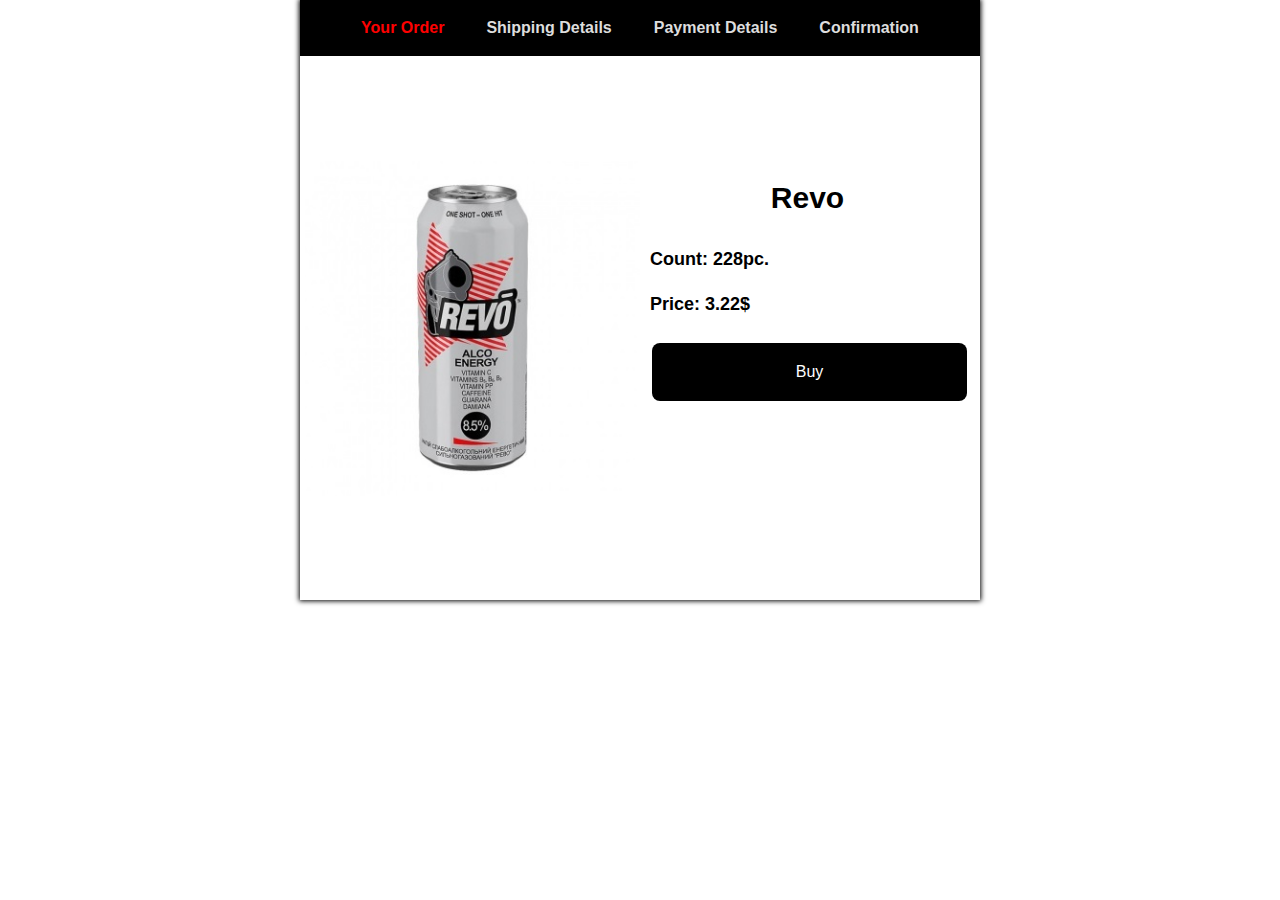
<file: index.html>
<!DOCTYPE html>
<html>

<head>
    <title>You Order</title>
    <link rel="stylesheet" href="styles.css">
</head>

<body>
    <div class="body-container">
        <ul class="topnav">
            <li>
                <p class="active">Your Order</p>
            </li>
            <li>
                <p>Shipping Details</p>
            </li>
            <li>
                <p>Payment Details</p>
            </li>
            <li>
                <p>Confirmation</p>
            </li>
        </ul>
        <div class="card-container">
            <div class="float-layout">
                <div class="card-image">
                    <img src="revo.jpg">
                    <div class="card">
                        <div class="card-title">Revo</div>
                        <div class="card-desc">
                            <h4>Count: 228pc.</h4>
                            <h4>Price: 3.22$</h4>
                            <button class="button" style="width: 100%;"><a href="shipping.html">Buy</a></button>
                        </div>
                    </div>
                </div>
            </div>
        </div>
    </div>
</body>

</html>
</file>
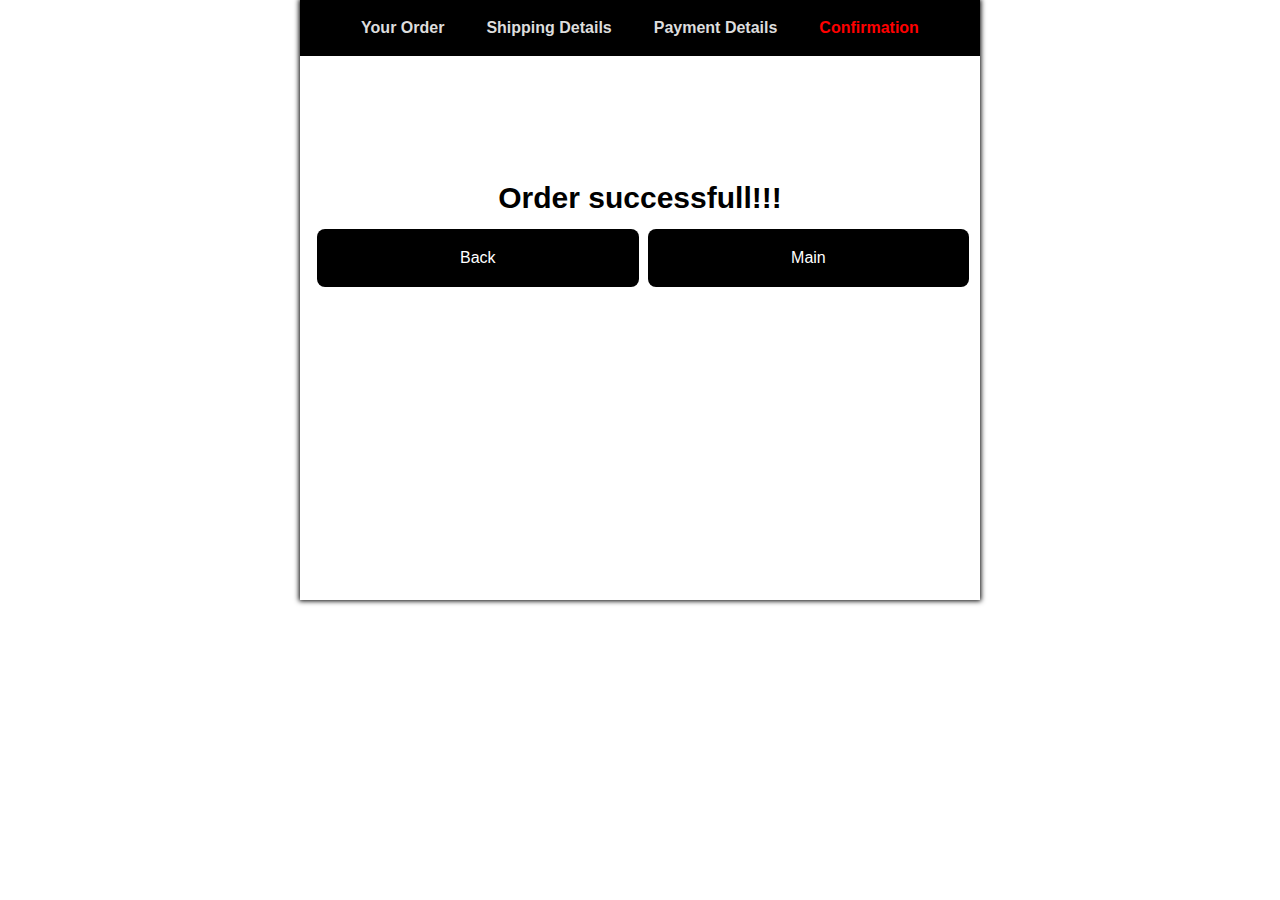
<file: confirm.html>
<!DOCTYPE html>
<html>

<head>
    <title>Confirmation</title>
    <link rel="stylesheet" href="styles.css">
</head>

<body>
    <div class="body-container">
        <ul class="topnav">
            <li>
                <p>Your Order</p>
            </li>
            <li>
                <p>Shipping Details</p>
            </li>
            <li>
                <p>Payment Details</p>
            </li>
            <li>
                <p class="active">Confirmation</p>
            </li>
        </ul>
        <div class="card-container">
            <div class="float-layout">
                <div class="card-image">
                    <div class="card"  style="width: 100%;">
                        <div class="card-title">Order successfull!!!</div>
                        <div class="card-desc"style="width: 100%;">
                            <button class="button" style="width: 48%;"><a href="payment.html">Back</a></button>
                            <button class="button" style="width: 48%;"><a href="index.html">Main</a></button>
                        </div>
                    </div>
                </div>
            </div>
        </div>
    </div>
</body>

</html>
</file>
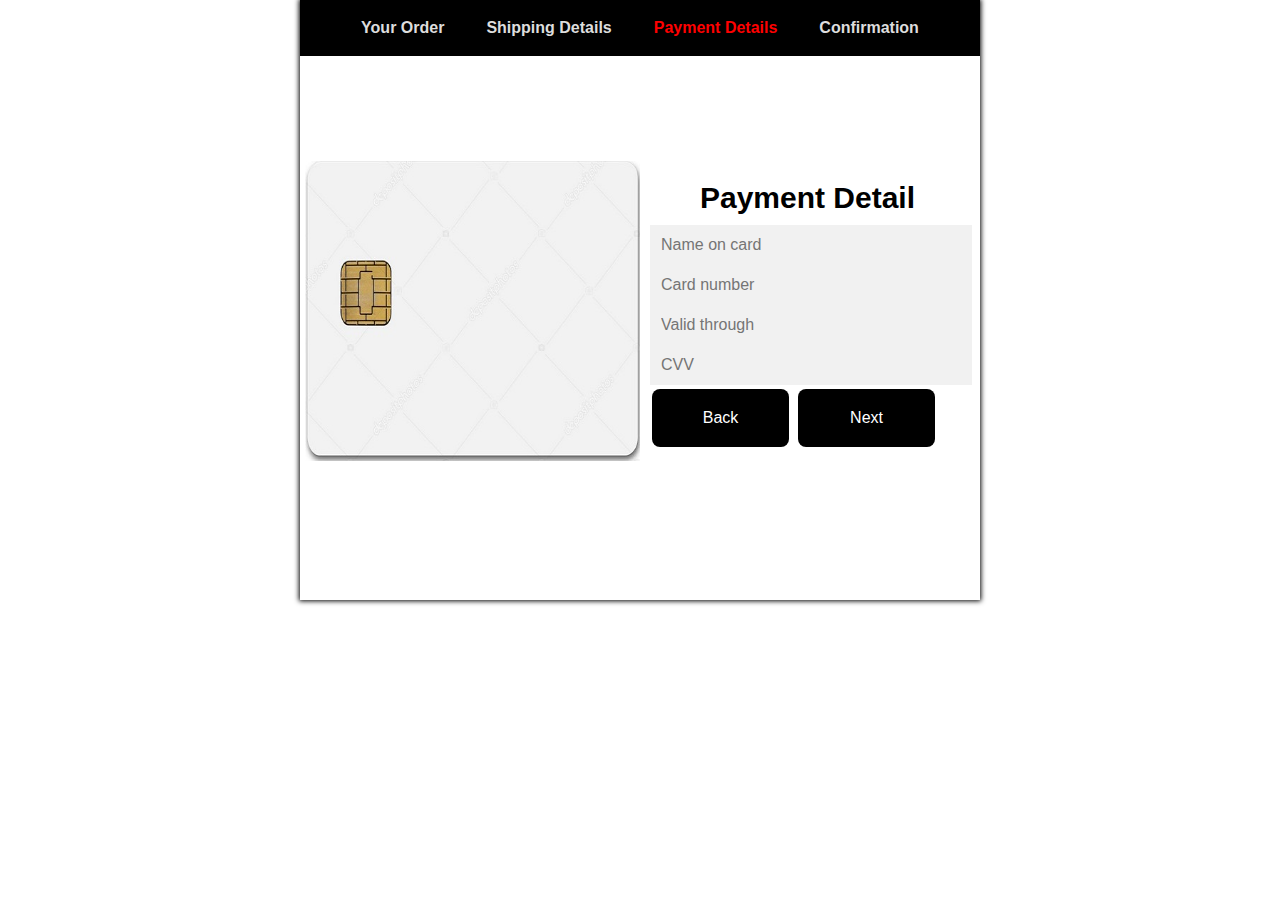
<file: payment.html>
<!DOCTYPE html>
<html>

<head>
    <title>Payment Details</title>
    <link rel="stylesheet" href="styles.css">
    <script src="https://ajax.googleapis.com/ajax/libs/jquery/3.3.1/jquery.min.js"></script>
</head>

<body>
    <div class="body-container">
        <ul class="topnav">
            <li>
                <p>Your Order</p>
            </li>
            <li>
                <p>Shipping Details</p>
            </li>
            <li>
                <p class="active">Payment Details</p>
            </li>
            <li>
                <p>Confirmation</p>
            </li>
        </ul>
        <div class="card-container">
            <div class="float-layout">
                <div class="card-image" style="position: relative;">
                    <img src="credit-card.jpg">
                    <div id="card-name" class="text-img-name"></div>
                    <div id="card-num" class="text-img-num"></div>
                    <div id="card-date" class="text-img-date"></div>

                    <div class="card">
                        <div class="card-title">Payment Detail</div>
                        <div class="card-desc">
                            <div class="autocomplete" style="width:300px;">
                                <input id="name-input" type="text" name="myCountry" placeholder="Name on card">
                                <input id="num-input" type="text" name="myCountry" placeholder="Card number">
                                <input id="date-input" type="text" name="myCountry" placeholder="Valid through">
                                <input type="text" name="myCountry" placeholder="CVV">
                            </div>
                            <button class="button" style="width: 43.5%;"><a href="shipping.html">Back</a></button>
                            <button class="button" style="width: 43.5%;"><a href="confirm.html">Next</a></button>
                        </div>
                    </div>
                </div>
            </div>
        </div>
        <script>
            $("#name-input").on("input", function () {
                $("#card-name").html($(this).val());
            });
            $("#num-input").on("input", function () {
                $("#card-num").html($(this).val());
            });
            $("#date-input").on("input", function () {
                $("#card-date").html($(this).val());
            });
        </script>
    </div>
</body>

</html>
</file>
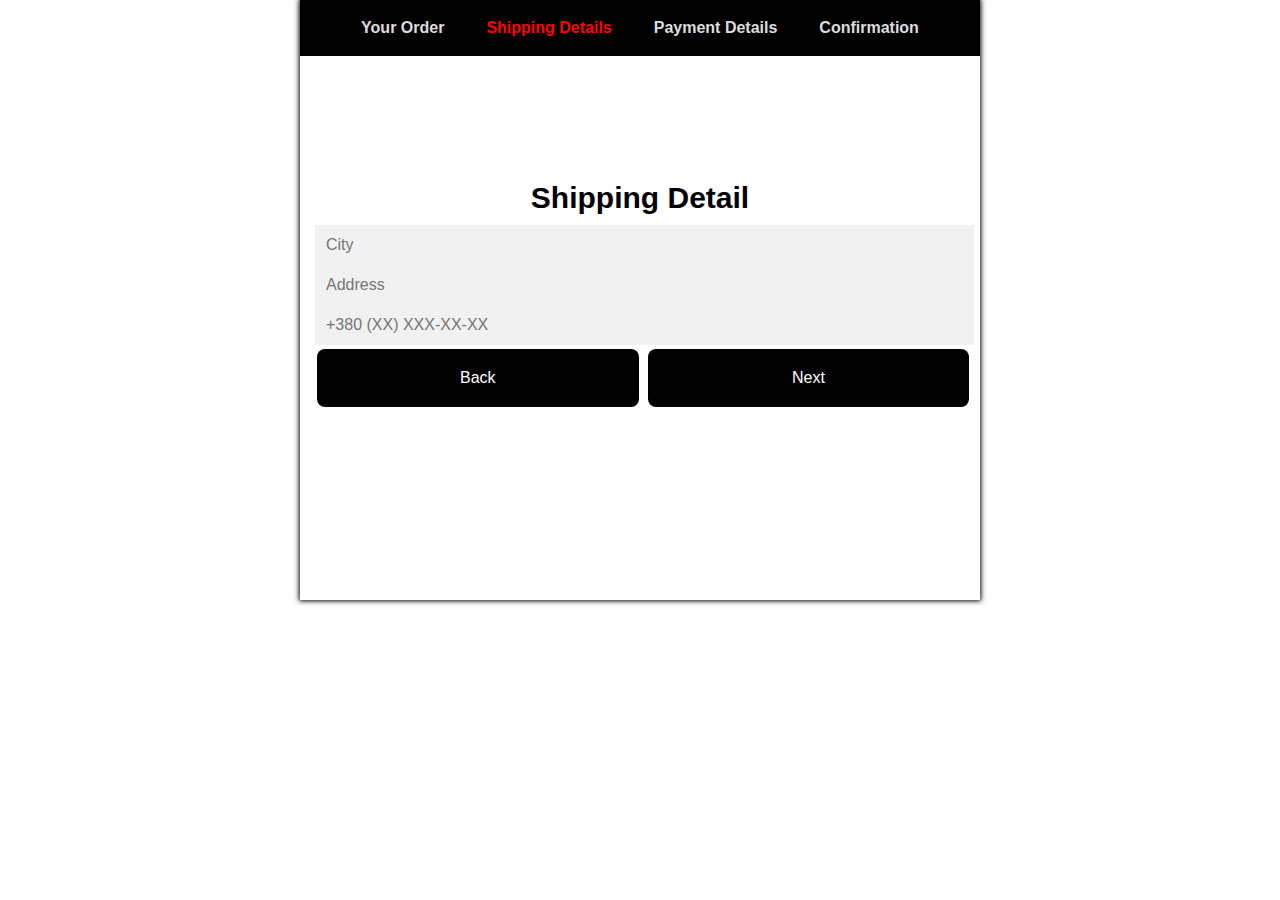
<file: shipping.html>
<!DOCTYPE html>
<html>

<head>
    <title>Shipping Details</title>
    <link rel="stylesheet" href="styles.css">
    <script src="https://ajax.googleapis.com/ajax/libs/jquery/3.3.1/jquery.min.js"></script>
    <script src="jquery.maskedinput.min.js"></script>
</head>

<body>
    <div class="body-container">
        <ul class="topnav">
            <li>
                <p>Your Order</p>
            </li>
            <li>
                <p class="active">Shipping Details</p>
            </li>
            <li>
                <p>Payment Details</p>
            </li>
            <li>
                <p>Confirmation</p>
            </li>
        </ul>
        <div class="card-container">
            <div class="float-layout">
                <div class="card-image">
                    <div class="card"  style="width: 100%;">
                        <div class="card-title">Shipping Detail</div>
                        <div class="card-desc"style="width: 100%;">
                            <div class="autocomplete" style="width: 95%;">
                                <input id="myInput" type="text" name="myCountry" placeholder="City">
                                <input type="text" name="myCountry" placeholder="Address">
                                <input id="phone" type="text" class="form-control" placeholder="+380 (XX) XXX-XX-XX">
                            </div>
                            <button class="button" style="width: 48%;"><a href="index.html">Back</a></button>
                            <button class="button" style="width: 48%;"><a href="payment.html">Next</a></button>
                        </div>
                    </div>
                </div>
            </div>
        </div>
    </div>

    <script>
        function autocomplete(inp, arr) {
          var currentFocus;
          inp.addEventListener("input", function(e) {
              var a, b, i, val = this.value;
              closeAllLists();
              if (!val) { return false;}
              currentFocus = -1;
              a = document.createElement("DIV");
              a.setAttribute("id", this.id + "autocomplete-list");
              a.setAttribute("class", "autocomplete-items");
              this.parentNode.appendChild(a);
              for (i = 0; i < arr.length; i++) {
                if (arr[i].substr(0, val.length).toUpperCase() == val.toUpperCase()) {
                  b = document.createElement("DIV");
                  b.innerHTML = "<strong>" + arr[i].substr(0, val.length) + "</strong>";
                  b.innerHTML += arr[i].substr(val.length);
                  b.innerHTML += "<input type='hidden' value='" + arr[i] + "'>";
                  b.addEventListener("click", function(e) {
                      inp.value = this.getElementsByTagName("input")[0].value;
                      closeAllLists();
                  });
                  a.appendChild(b);
                }
              }
          });
          inp.addEventListener("keydown", function(e) {
              var x = document.getElementById(this.id + "autocomplete-list");
              if (x) x = x.getElementsByTagName("div");
              if (e.keyCode == 40) {
                currentFocus++;
                addActive(x);
              } else if (e.keyCode == 38) {
                currentFocus--;
                addActive(x);
              } else if (e.keyCode == 13) {
                e.preventDefault();
                if (currentFocus > -1) {
                  if (x) x[currentFocus].click();
                }
              }
          });
          function addActive(x) {
            if (!x) return false;
            removeActive(x);
            if (currentFocus >= x.length) currentFocus = 0;
            if (currentFocus < 0) currentFocus = (x.length - 1);
            x[currentFocus].classList.add("autocomplete-active");
          }
          function removeActive(x) {
            for (var i = 0; i < x.length; i++) {
              x[i].classList.remove("autocomplete-active");
            }
          }
          function closeAllLists(elmnt) {
            var x = document.getElementsByClassName("autocomplete-items");
            for (var i = 0; i < x.length; i++) {
              if (elmnt != x[i] && elmnt != inp) {
                x[i].parentNode.removeChild(x[i]);
              }
            }
          }
          document.addEventListener("click", function (e) {
              closeAllLists(e.target);
          });
        }

        var cities = ["Вінниця", "Дніпро", "Донецьк", "Житомир", "Запоріжжя", "Івано-Франківськ", "Київ", "Кропивницький", "Луганськ", "Луцьк", "Львів", "Миколаїв", "Одеса", "Полтава", "Рівне", "Суми", "Тернопіль", "Ужгород", "Харків", "Херсон", "Хмельницький", "Черкаси", "Чернівці", "Чернігів"];
        
        autocomplete(document.getElementById("myInput"), cities);

        function maskPhone() {
            $("#phone").mask("+380(99) 999-99-99");
        }
        maskPhone();
        </script>
</body>

</html>
</file>
<file: styles.css>
body {
    margin: 0;
    font-family: Arial, Helvetica, sans-serif;
    font-weight: bold;
}

a {
    text-decoration: none;
    color: #fff;
}

.body-container {
    display: block;
    margin-left: 300px;
    margin-right: 300px;
    box-shadow: 0 0 5px 1px black;
    min-height: 600px;
}

ul.topnav {
    list-style-type: none;
    display: flex;
    justify-content: center;
    overflow: hidden;
    background-color: #000000;
    padding: 0;
    margin: 0;
}

ul.topnav li p {
    display: block;
    font-family: Arial, Helvetica, sans-serif;
    font-weight: bold;
    color: #ddd;
    text-align: center;
    padding: 14px 16px;
    text-decoration: none;
    margin: 5px;
}

ul.topnav li p.active {
    color: rgb(255, 0, 0);
}

.order-card {
    float: left;
    margin: 20px;
}

.autocomplete {
    position: relative;
    display: inline-block;
}

input {
    border: 1px solid transparent;
    background-color: #f1f1f1;
    padding: 10px;
    font-size: 16px;
}

input[type=text] {
    background-color: #f1f1f1;
    width: 100%;
}

input[type=submit] {
    background-color: rgb(255, 0, 0);
    color: #fff;
    cursor: pointer;
}

.autocomplete-items {
    position: absolute;
    border: 1px solid #d4d4d4;
    border-bottom: none;
    border-top: none;
    z-index: 99;
    top: 100%;
    left: 0;
    right: 0;
}

.autocomplete-items div {
    padding: 10px;
    cursor: pointer;
    background-color: #fff;
    border-bottom: 1px solid #d4d4d4;
}

.autocomplete-items div:hover {
    background-color: #e9e9e9;
}

.autocomplete-active {
    background-color: rgb(255, 0, 0) !important;
    color: #ffffff;
}

.button {
    background-color: rgb(0, 0, 0);
    border: none;
    color: white;
    padding: 20px;
    text-align: center;
    text-decoration: none;
    display: inline-block;
    font-size: 16px;
    margin: 4px 2px;
    cursor: pointer;
    border-radius: 8px;
}


/*                                       order                         */

.float-layout {
    padding: 5px 5px;
    float: left;
    width: 100%;
    height: auto;
    box-sizing: border-box;
    margin: 0;
    margin-top: 100px;
}

.card-container {
    overflow: hidden;
}

.card {
    color: black;
    min-height: 100%;
    width: 50%;
    float: right;
}

.card-title {
    font-size: 30px;
    text-align: center;
    font-weight: bold;
    padding-top: 20px;
}

.card-desc {
    padding: 10px;
    text-align: left;
    font-size: 18px;
}

.card-image {
    display: flex;
}

.card-image img {
    width: 50%;
    height: auto;
}

.text-img-name {
    position: absolute;
    bottom: 30px;
    left: 30px;
}

.text-img-num {
    position: absolute;
    top: 180px;
    left: 30px;
}

.text-img-date {
    position: absolute;
    bottom: 30px;
    right: 430px;
}
</file>
